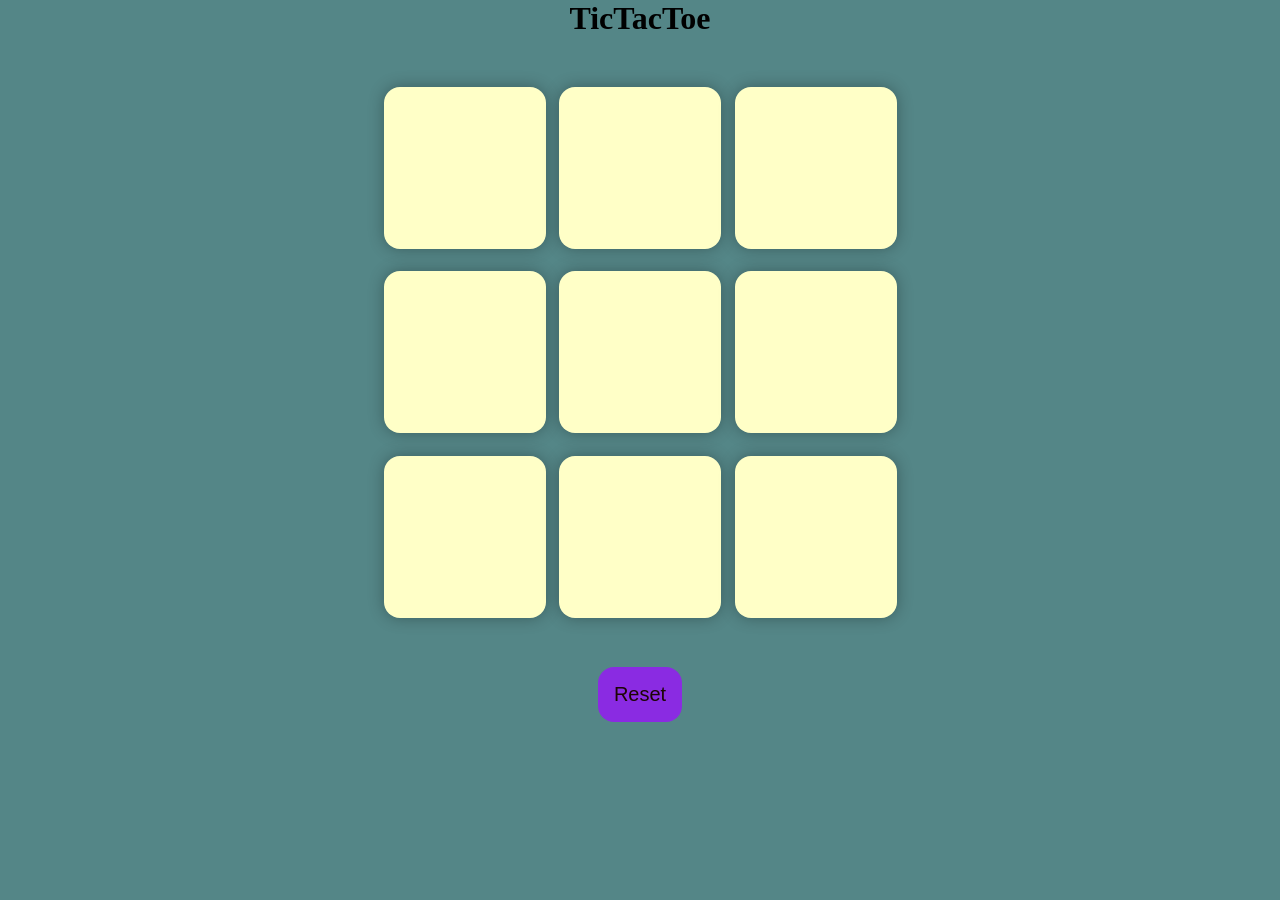
<file: index.html>
<!DOCTYPE html>
<html lang="en">
<head>
    <meta charset="UTF-8">
    <meta name="viewport" content="width=device-width, initial-scale=1.0">
    <title>TicTacToe</title>
    <link rel="stylesheet" href="style.css">
</head>
<body>
    <div class="msg-container hide" >
        <p id="msg">Winner</p>
        <button id="new-btn">New Game</button>
    </div>
    <main>
        <h1>TicTacToe</h1>
        <div class="container">
            <div class="game">
                <button class="box"></button>
                <button class="box"></button>
                <button class="box"></button>
                <button class="box"></button>
                <button class="box"></button>
                <button class="box"></button>
                <button class="box"></button>
                <button class="box"></button>
                <button class="box"></button>
                

            </div>

        </div>
        <button id="reset">Reset</button>
    </main>
 <script src="script.js"></script>   
</body>
</html>
</file>
<file: style.css>
* {
    margin: 0;
    padding: 0;
}

body {
    background-color: #548687;
    text-align: center;
}

.container {
    height: 70vh;
    display: flex;
    
    justify-content: center;
    align-items: center;
}

.game {
    height: 60vmin;
    width: 60vmin;
    display: flex;
    flex-wrap: wrap;
    justify-content: center;
    align-items: center;
    gap: 1.5vmin;

}

.box {
    height: 18vmin;
    width: 18vmin;
    border-radius: 1rem;
    border: none;
    box-shadow: 0 0 1rem rgba(0, 0, 0, 0.3);
    font-size: 29px;
    color: red;
    background-color: #ffffc7;
}

#reset {
    padding: 1rem;
    font-size: 1.25rem;
    background-color: blueviolet;
    color: rgb(28, 5, 5);
    border-radius: 1rem;
    border: none;
}

#new-btn {
    padding: 1rem;
    font-size: 1.25rem;
    background-color: blueviolet;
    color: rgb(28, 5, 5);
    border-radius: 1rem;
    border: none;
}

#msg {
    font-size: 32px;
}

.msg-container {
    margin-bottom: 60px;
}

.hide {
    display: none;
}
</file>
